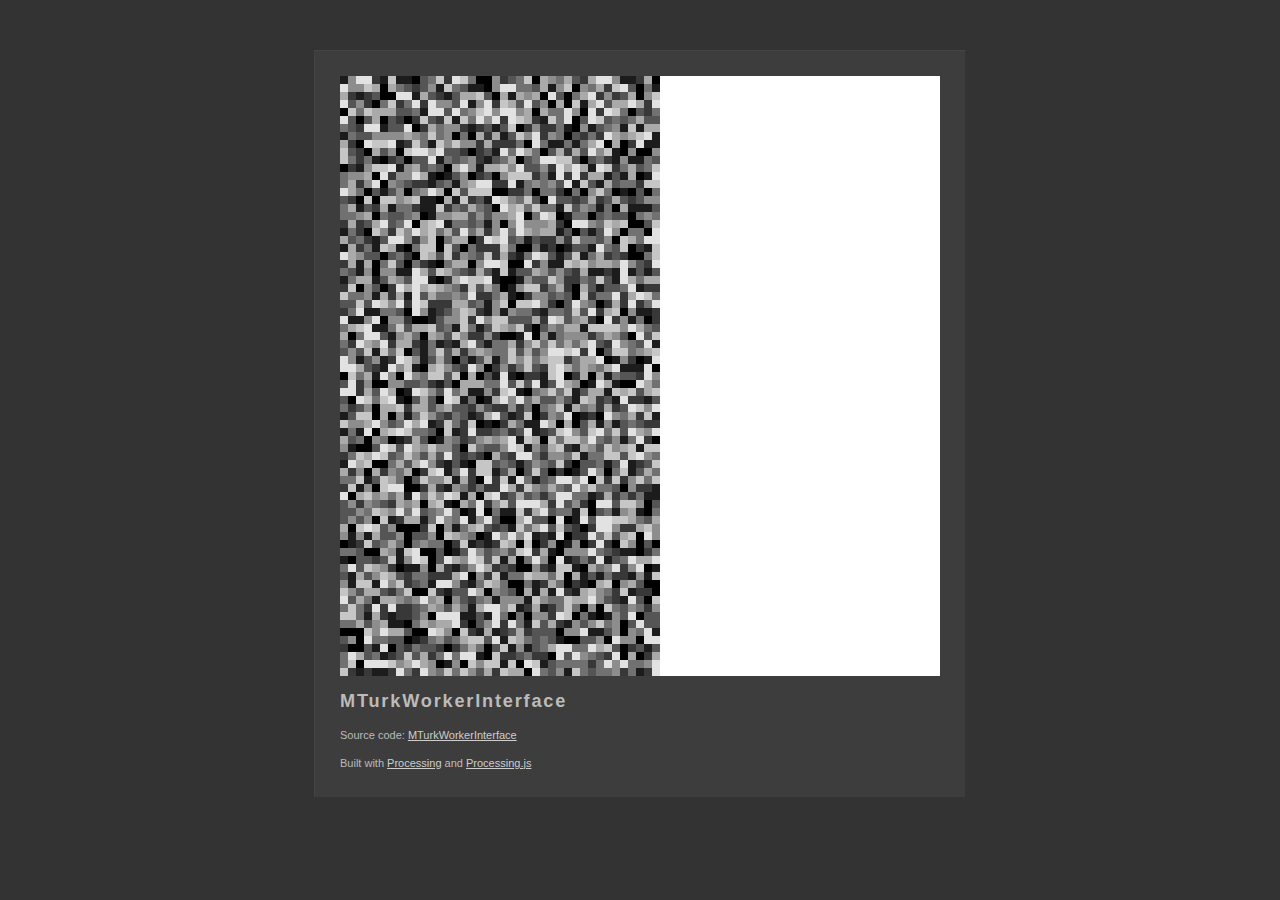
<file: tim/MTurkWorkerInterfaceBrush/web-export/index.html>
<!DOCTYPE html>
	<head>
		<meta http-equiv="content-type" content="text/html; charset=utf-8" />
		<title>MTurkWorkerInterface : Built with Processing and Processing.js</title>
		<link rel="icon"  type="image/x-icon" href="[data-uri]" />
		<meta name="Generator" content="Processing" />
		<!-- - - - - - - - - - - - - - - - - - - - - 
		+
		+    Wondering how this works? 
		+
		+    Go to: http://processing.org/
		+    and: http://processingjs.org/
		+
		+ - - - - - - - - - - - - - - - - - - - - -->
		<style type="text/css">
	body {
	  background-color: #333; color: #bbb; line-height: normal;
	  font-family: Lucida Grande, Lucida Sans, Arial, Helvetica Neue, Verdana, Geneva, sans-serif;
	  font-size: 11px; font-weight: normal; text-decoration: none;
		  line-height: 1.5em;
	}
	a img { 
		border: 0px solid transparent;
	}
	a, a:link, a:visited, a:active, a:hover { 
		color: #cdcdcd; text-decoration: underline;
	}
	h1 {
	    font-family: Arial, Helvetica Neue, Verdana, Geneva, sans-serif;
		width: 100%; letter-spacing: 0.1em;
		margin-bottom: 1em; font-size: 1.65em;
	}
	canvas { 
		display: block; 
		outline: 0px; 
		margin-bottom: 1.5em; 
	}
	#content { 
		margin: 50px auto 0px auto; padding: 25px 25px 15px 25px;
		width: 600px; min-width: 300px; overflow: auto;
		border-left: 1px solid #444; border-top: 1px solid #444; 
		border-right: 1px solid #333; border-bottom: 1px solid #333;
		background-color: #3d3d3d;
	}
		</style>
		<!--[if lt IE 9]>
			<script type="text/javascript">alert("Your browser does not support the canvas tag.");</script>
		<![endif]-->
		<script src="processing.js" type="text/javascript"></script>
		<script type="text/javascript">
// convenience function to get the id attribute of generated sketch html element
function getProcessingSketchId () { return 'MTurkWorkerInterface'; }
</script>

	</head>
	<body>
		<div id="content">
			<div>
				<canvas id="MTurkWorkerInterface" data-processing-sources="MTurkWorkerInterface.pde" 
						width="600" height="600">
					<p>Your browser does not support the canvas tag.</p>
					<!-- Note: you can put any alternative content here. -->
				</canvas>
				<noscript>
					<p>JavaScript is required to view the contents of this page.</p>
				</noscript>
	    	</div>
			<h1>MTurkWorkerInterface</h1>
    		<p id="description"></p>
			<p id="sources">Source code: <a href="MTurkWorkerInterface.pde">MTurkWorkerInterface</a> </p>
			<p>
			Built with <a href="http://processing.org" title="Processing">Processing</a>
			and <a href="http://processingjs.org" title="Processing.js">Processing.js</a>
			</p>
		</div>
	</body>
</html>
</file>
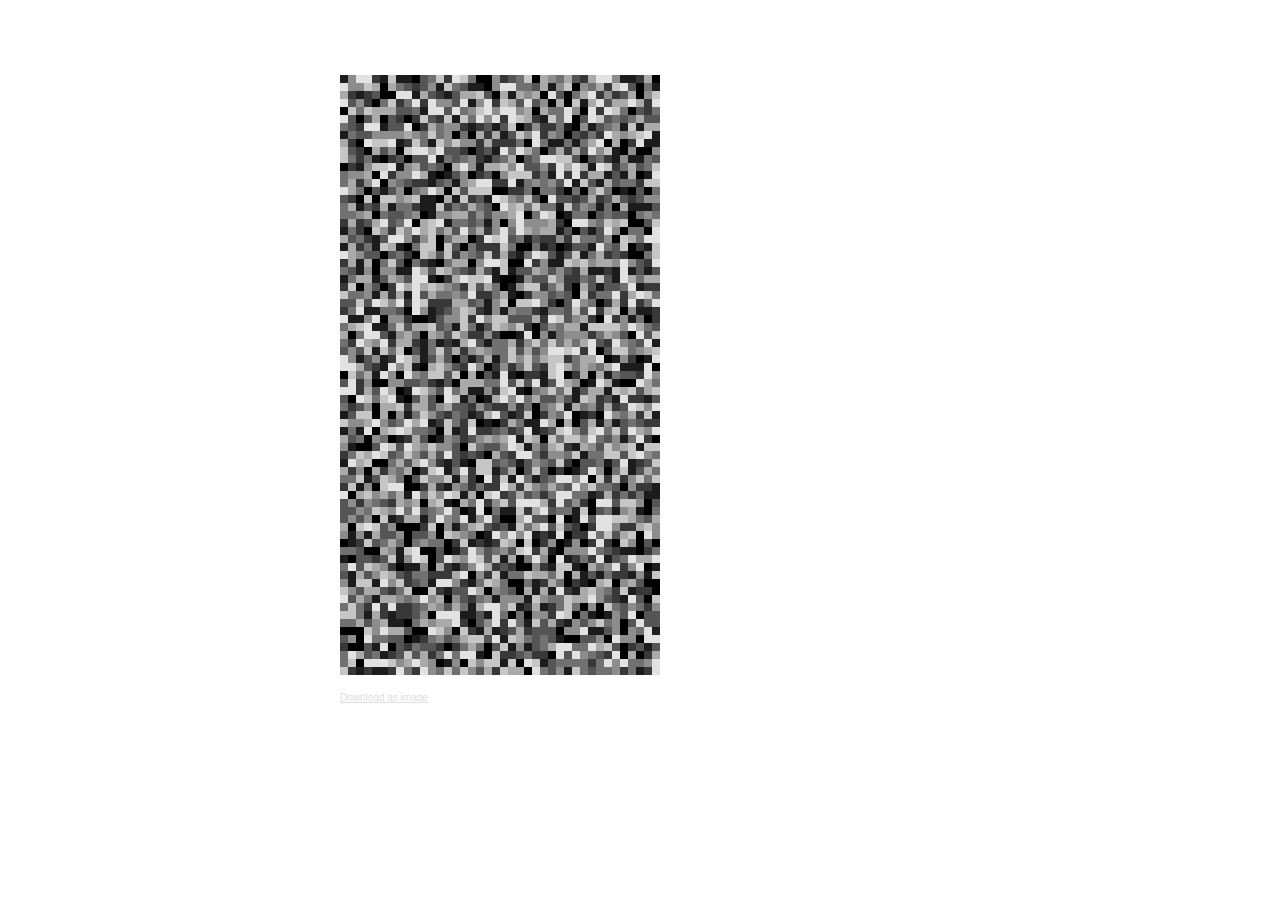
<file: tim/MTurkWorkerInterfaceBrush/website/index.html>
<!DOCTYPE html>
	<head>
		<meta http-equiv="content-type" content="text/html; charset=utf-8" />
		<title>MTurkWorkerInterface</title>
		<style type="text/css">
	body {
	  background-color: #fff; color: #111; line-height: normal;
	  font-family: Helvetica Neue, sans-serif;
	  font-size: 10px; font-weight: normal; text-decoration: none;
		  line-height: 1.5em;
	}
	a img { 
		border: 0px solid transparent;
	}
	a, a:link, a:visited, a:active, a:hover { 
		color: #ddd; text-decoration: underline;
	}
	h1 {
	    font-family: Arial, Helvetica Neue, Verdana, Geneva, sans-serif;
		width: 100%; letter-spacing: 0.1em;
		margin-bottom: 1em; font-size: 1.65em;
	}
	canvas { 
		display: block; 
		outline: 0px; 
		margin-bottom: 1.5em; 
	}
	#content { 
		margin: 50px auto 0px auto; padding: 25px 25px 15px 25px;
		width: 600px; min-width: 300px; overflow: auto;
	}
		</style>
		<!--[if lt IE 9]>
			<script type="text/javascript">alert("Your browser does not support the canvas tag.");</script>
		<![endif]-->
		<script src="js/processing.js" type="text/javascript"></script>
		<script type="text/javascript">
// convenience function to get the id attribute of generated sketch html element
function getProcessingSketchId () { return 'MTurkWorkerInterface'; }
</script>
<script src="js/jquery-2.0.3.min.js"></script>
<script>
$( document ).ready(function() {
	/**
	 * This is the function that will take care of image extracting and
	 * setting proper filename for the download.
	 * IMPORTANT: Call it from within a onclick event.
	*/
	downloadCanvas = function(link, canvasId, filename) {
	    link.href = document.getElementById(canvasId).toDataURL();
	    link.download = filename;
	};

	$("#myALink").click(function(){
		downloadCanvas(this, 'MTurkWorkerInterface', 'upload_me.png'); // <- this can be a dynamic name
	});	     
});
</script>

	</head>
	<body>
		<div id="content">
			<div>
				<canvas id="MTurkWorkerInterface" data-processing-sources="../web-export/MTurkWorkerInterface.pde" 
						width="600" height="600">
					<p>Your browser does not support the canvas tag.</p>
					<!-- Note: you can put any alternative content here. -->
				</canvas>
				<a id="myALink" href='#'>Download as image</a>
				<noscript>
					<p>JavaScript is required to view the contents of this page.</p>
				</noscript>
	    	</div>
		</div>
	</body>
</html>
</file>
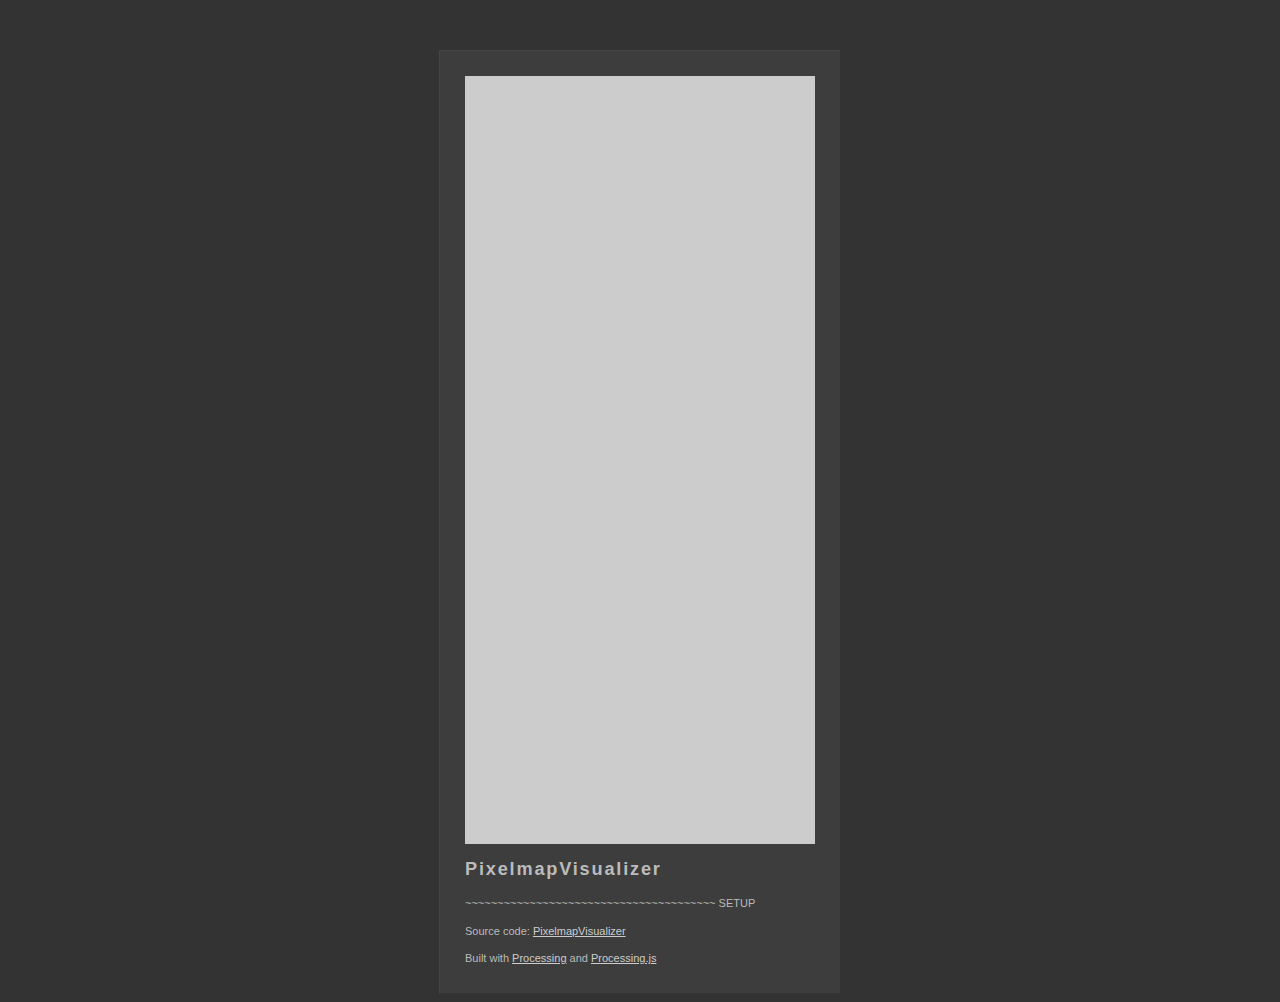
<file: tim/PixelmapVisualizer/web-export/index.html>
<!DOCTYPE html>
	<head>
		<meta http-equiv="content-type" content="text/html; charset=utf-8" />
		<title>PixelmapVisualizer : Built with Processing and Processing.js</title>
		<link rel="icon"  type="image/x-icon" href="[data-uri]" />
		<meta name="Generator" content="Processing" />
		<!-- - - - - - - - - - - - - - - - - - - - - 
		+
		+    Wondering how this works? 
		+
		+    Go to: http://processing.org/
		+    and: http://processingjs.org/
		+
		+ - - - - - - - - - - - - - - - - - - - - -->
		<style type="text/css">
	body {
	  background-color: #333; color: #bbb; line-height: normal;
	  font-family: Lucida Grande, Lucida Sans, Arial, Helvetica Neue, Verdana, Geneva, sans-serif;
	  font-size: 11px; font-weight: normal; text-decoration: none;
		  line-height: 1.5em;
	}
	a img { 
		border: 0px solid transparent;
	}
	a, a:link, a:visited, a:active, a:hover { 
		color: #cdcdcd; text-decoration: underline;
	}
	h1 {
	    font-family: Arial, Helvetica Neue, Verdana, Geneva, sans-serif;
		width: 100%; letter-spacing: 0.1em;
		margin-bottom: 1em; font-size: 1.65em;
	}
	canvas { 
		display: block; 
		outline: 0px; 
		margin-bottom: 1.5em; 
	}
	#content { 
		margin: 50px auto 0px auto; padding: 25px 25px 15px 25px;
		width: 350px; min-width: 300px; overflow: auto;
		border-left: 1px solid #444; border-top: 1px solid #444; 
		border-right: 1px solid #333; border-bottom: 1px solid #333;
		background-color: #3d3d3d;
	}
		</style>
		<!--[if lt IE 9]>
			<script type="text/javascript">alert("Your browser does not support the canvas tag.");</script>
		<![endif]-->
		<script src="processing.js" type="text/javascript"></script>
		<script type="text/javascript">
// convenience function to get the id attribute of generated sketch html element
function getProcessingSketchId () { return 'PixelmapVisualizer'; }
</script>

	</head>
	<body>
		<div id="content">
			<div>
				<canvas id="PixelmapVisualizer" data-processing-sources="PixelmapVisualizer.pde" 
						width="350" height="768">
					<p>Your browser does not support the canvas tag.</p>
					<!-- Note: you can put any alternative content here. -->
				</canvas>
				<noscript>
					<p>JavaScript is required to view the contents of this page.</p>
				</noscript>
	    	</div>
			<h1>PixelmapVisualizer</h1>
    		<p id="description">~~~~~~~~~~~~~~~~~~~~~~~~~~~~~~~~~~~~~~~ SETUP</p>
			<p id="sources">Source code: <a href="PixelmapVisualizer.pde">PixelmapVisualizer</a> </p>
			<p>
			Built with <a href="http://processing.org" title="Processing">Processing</a>
			and <a href="http://processingjs.org" title="Processing.js">Processing.js</a>
			</p>
		</div>
	</body>
</html>
</file>
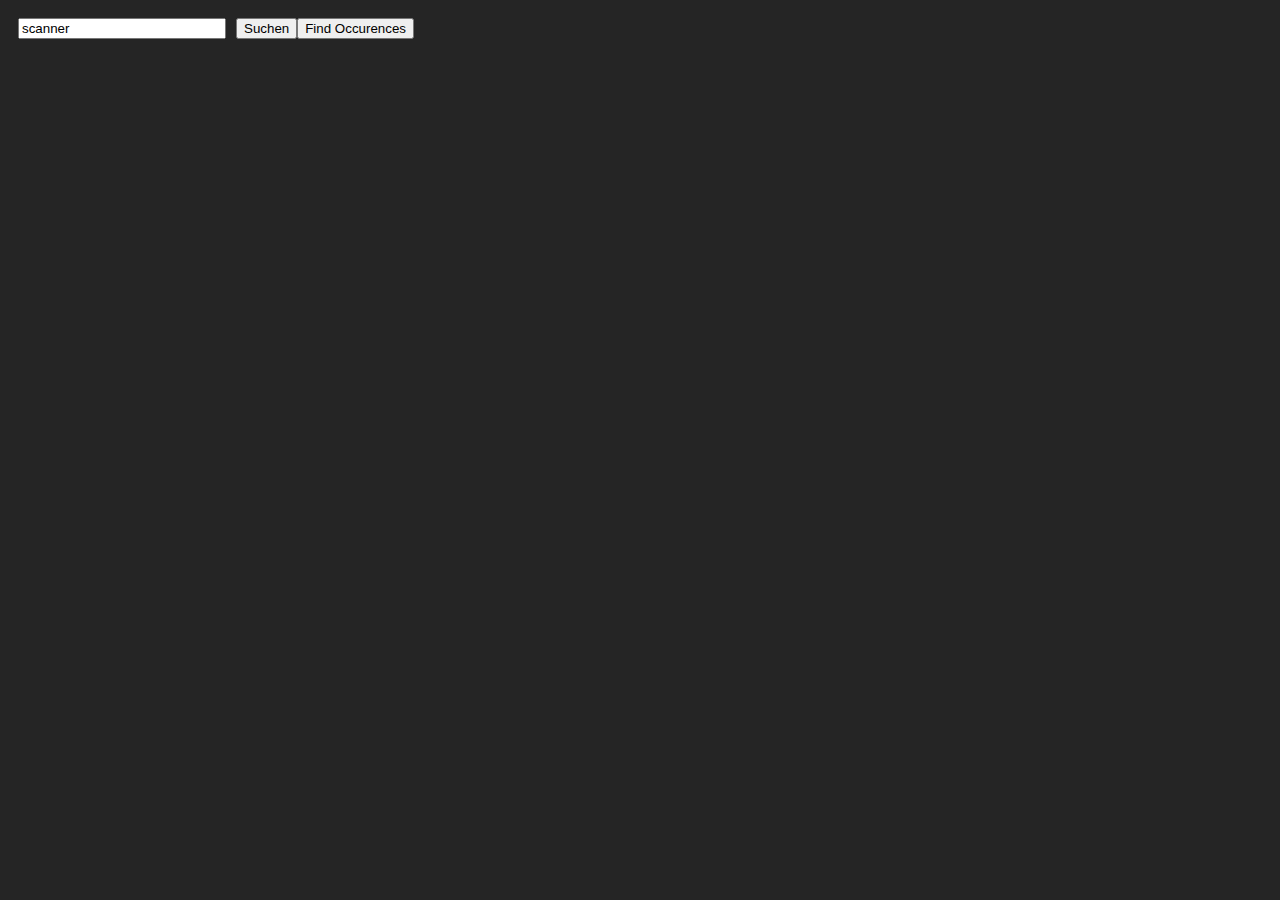
<file: Jan/FHP_Class/LogFileVisualizerFHP15.html>
<!DOCTYPE html>
<html>
    <head>
        <meta charset="utf-8">
        <style>
            
            body {
                background-color: #252525;
            }
            
            #regex {
                margin: 10px;
            }
            
            .log_line {
                shape-rendering: crispEdges;
            }
            
            .highlight {
                fill: #ffb100;
            }
            
            .no_highlight {
                fill: #606060;
            }
            
            .time_line {
                fill: #ffffff;
                font-family: sans-serif;
                font-size: 9px;
                stroke: none;
                shape-rendering: crispEdges;
            }
            
            .time_line_text {
                opacity: 0.0;
            }
            
            .time_line_text_select {
                opacity: 1.0;
            }
            
            .brush .extent {
                fill-opacity: .2;
                shape-rendering: crispEdges;
            }
            
            .canvas {
                float: left;
            }
            
            .focus {
                float: left;
                background-color: #ffffff;
                color: #737270;
                margin: 20px;
                padding: 10px;
                width: 500px;
                height: 480px;
                overflow: auto;
            }
            
            p {
                font-family: Arial;
                font-size: 11px;
            }
            
            span {
                background-color: #ffb100;
            }
            
            .link_SourceIP {
                fill: none;
                stroke: #6bd4e6;
                stroke-width: 1px;
                opacity: 0.3;
            }
			
			.link_Username {
                fill: none;
                stroke: #00e684;
                stroke-width: 1px;
                opacity: 0.3;
            }
			
			.link_SourcePort {
                fill: none;
                stroke: #00e684;
                stroke-width: 1px;
                opacity: 0.3;
            }
            
            .hidden {
                visibility: hidden;
            }
            
            .visible {
                visibility: visible;
            }
            
            .circle_text_SourceIP {
                fill: #f2f2f2;
                font-family: sans-serif;
                font-size: 8px;
                stroke: none;
                shape-rendering: crispEdges;
            }
			
			.circle_text_Username {
                fill: #f2f2f2;
                font-family: sans-serif;
                font-size: 8px;
                stroke: none;
                shape-rendering: crispEdges;
            }
			
			.circle_text_SourcePort {
                fill: #f2f2f2;
                font-family: sans-serif;
                font-size: 8px;
                stroke: none;
                shape-rendering: crispEdges;
            }
			
			.circle_SourceIP {
                fill: #6bd4e6;
                stroke: none;
				opacity: 0.9;
            }
			
			.circle_Username {
                fill: #00e684;
                stroke: none;
				opacity: 0.9;
            }
			
			.circle_SourcePort {
                fill: #00e684;
                stroke: none;
				opacity: 0.9;
            }
			
        </style>
    </head>
    <body>
        <script src="http://d3js.org/d3.v3.min.js" charset="utf-8"></script>
        <script src="//ajax.googleapis.com/ajax/libs/jquery/1.10.2/jquery.min.js"></script>
        <div id="log">
            <script src="js/main.js">
                				
                                
                               /**/
                                        			
                            
            </script>
        </div>
        <div id="search">
            <input type="text" id="regex" size=10 value="scanner" style="height:15px;width:200px"/><input type="button" id="suchen" value="Suchen" /><input type="button" id="find_occurences" value="Find Occurences" />
        </div>
    </body>
</html>
</file>
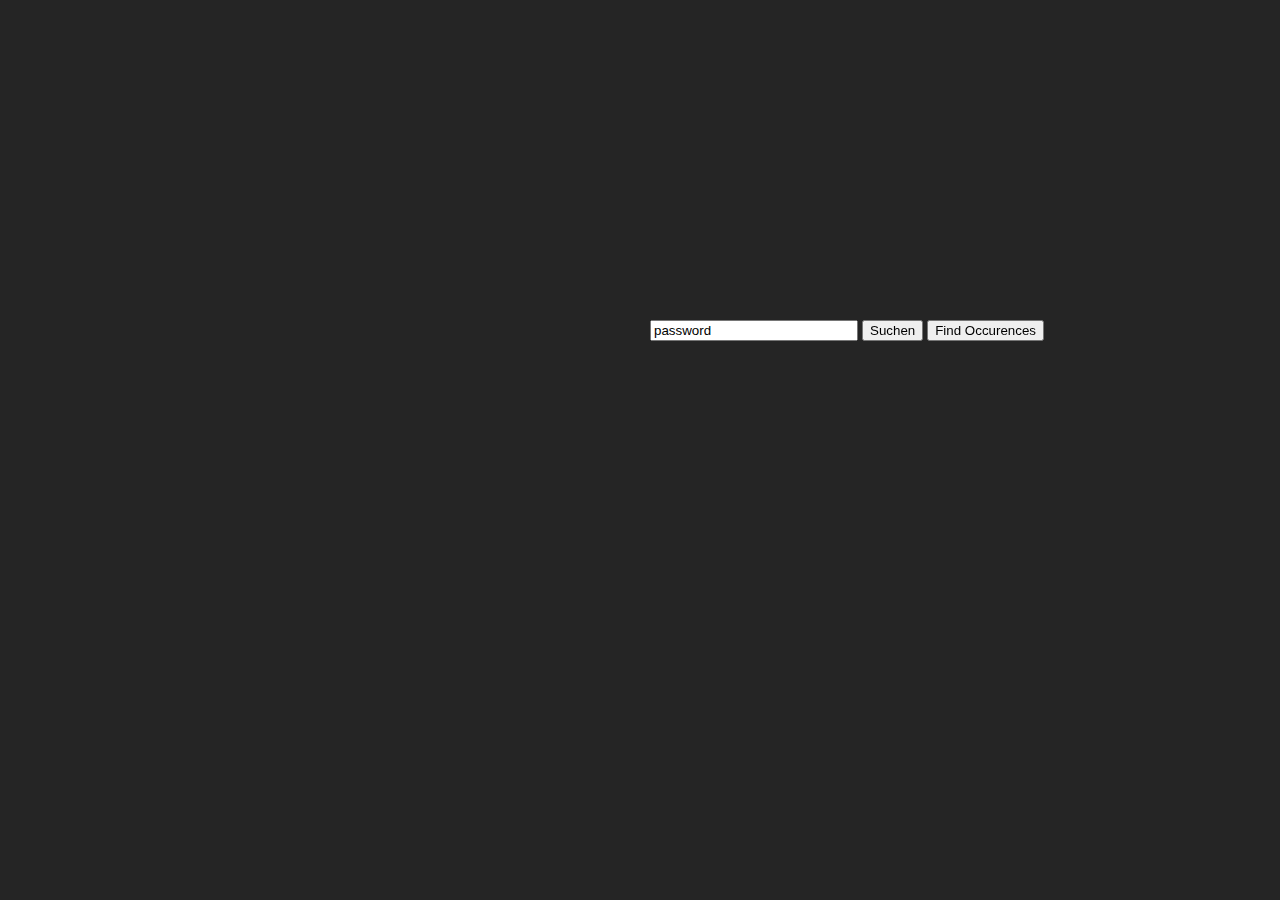
<file: Jan/FHP_Class/LogFileVisualizerFHP16.html>
<!DOCTYPE html>
<html>
    <head>
        <meta charset="utf-8">
        <style>
            
            body {
                background-color: #252525;
            }
            
            #regex {

            }

            #search {
                position: fixed;
                top: 320px;
                left: 650px;
            }
            
            .log_line {
                shape-rendering: crispEdges;
            }
            
            .highlight {
                fill: #F1FE36; /*#515151;*/
            }
            
            .no_highlight {
                fill: #2D2D2D;
            }
            
            .time_line {
                fill: #ffffff;
                font-family: sans-serif;
                font-size: 9px;
                stroke: none;
                shape-rendering: crispEdges;
            }
            
            .time_line_text {
                opacity: 0.0;
            }
            
            .time_line_text_select {
                opacity: 1.0;
            }
            
            .brush .extent {
                fill-opacity: .2;
                shape-rendering: crispEdges;
            }
            
            .canvas {
                margin: 40px;
                float: left;
            }
            
            .detail {
                position: fixed;
                top: 70px;
                left: 650px;
                background-color: #CFCFCF;
                color: #737270;
                padding: 10px;
                width: 500px;
                height: 160px;
                overflow: auto;
            }

            .selection {
                position: fixed;
                left: 650px;
                top: 350px;
                background-color: #CFCFCF;
                color: #737270;
                padding: 10px;
                width: 500px;
                height: 220px;
                overflow: auto;
            }

            h1 {
                position: fixed;
                color: #ffffff;
                font-family: Arial;
                font-size: 18px;
            }
            
            .detail_text, .selection_text {
                font-family: Arial;
                font-size: 11px;
            }
            
            span {
                background-color: #ffb100;
            }
            
            .link_SourceIP {
                fill: none;
                stroke: #6bd4e6;
                stroke-width: 1px;
                opacity: 0.3;
            }

            .link_Country {
                fill: none;
                stroke: #6B7E1B;
                stroke-width: 1px;
                opacity: 0.3;
            }
			
			.link_Username {
                fill: none;
                stroke: #D7FE3A;
                stroke-width: 1px;
                opacity: 0.3;
            }
            
            .hidden {
                visibility: hidden;
            }
            
            .visible {
                visibility: visible;
            }

            .circle_text_SourceIP {
                fill: #f2f2f2;
                font-family: sans-serif;
                font-size: 8px;
                stroke: none;
                shape-rendering: crispEdges;
            }

            .circle_text_Country {
                fill: #f2f2f2;
                font-family: sans-serif;
                font-size: 8px;
                stroke: none;
                shape-rendering: crispEdges;
            }
			
			.circle_text_Username {
                fill: #f2f2f2;
                font-family: sans-serif;
                font-size: 8px;
                stroke: none;
                shape-rendering: crispEdges;
            }
			
			.circle_SourceIP {
                fill: #6bd4e6;
                stroke: none;
				opacity: 0.9;
            }

            .circle_Country {
                fill: #6B7E1B;
                stroke: none;
                opacity: 0.9;
            }
			
			.circle_Username {
                fill: #D7FE3A;
                stroke: none;
				opacity: 0.9;
            }
			
			
        </style>
    </head>
    <body>
        <script src="http://d3js.org/d3.v3.min.js" charset="utf-8"></script>
        <script src="//ajax.googleapis.com/ajax/libs/jquery/1.10.2/jquery.min.js"></script>
        <div id="log">
            <script src="js/main.js">
                				
                                
                               /**/
                                        			
                            
            </script>
        </div>
        <div id="search">
            <input type="text" id="regex" size=10 value="password" style="height:15px;width:200px"/>
            <input type="button" id="suchen" value="Suchen" />
            <input type="button" id="find_occurences" value="Find Occurences" />
        </div>
    </body>
</html>
</file>
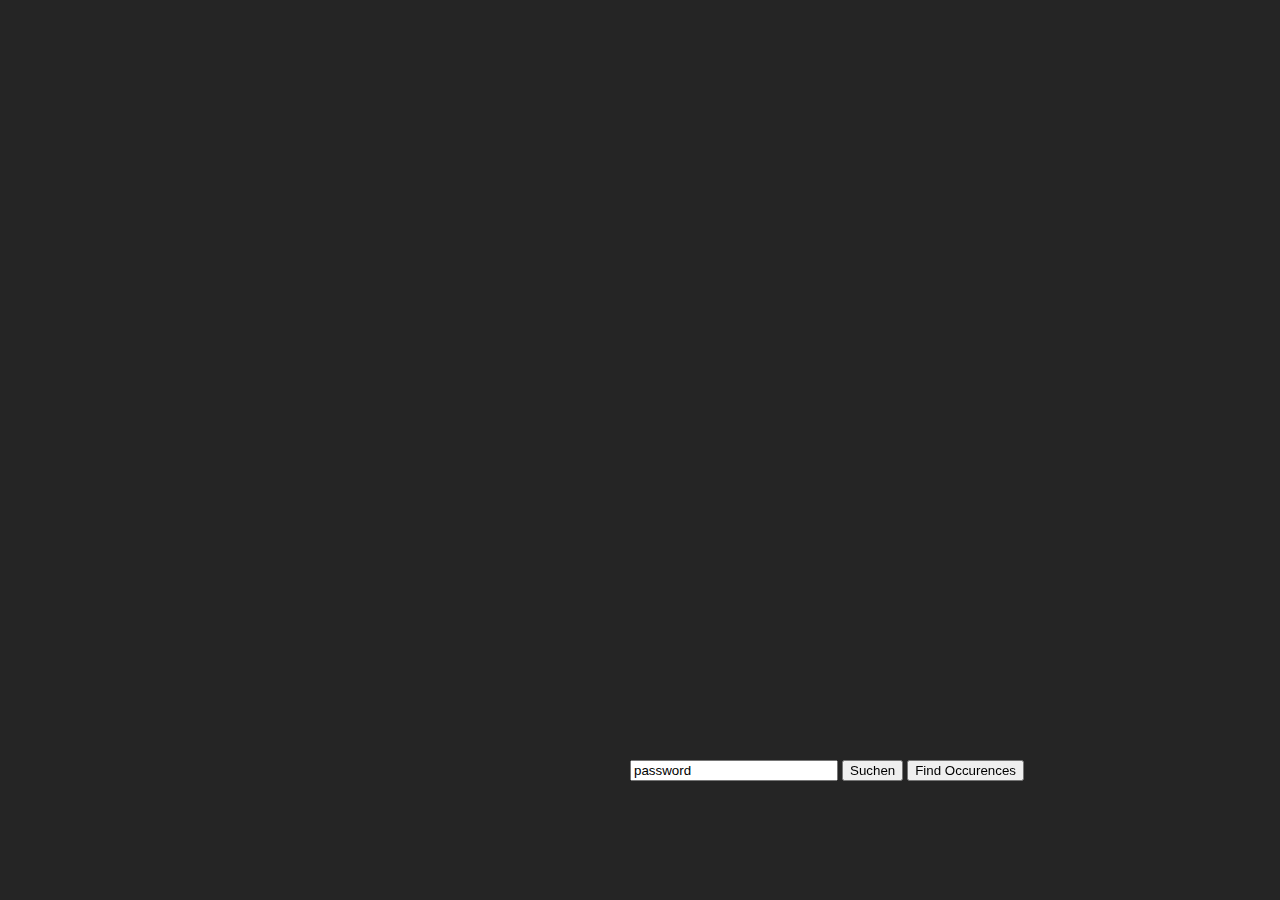
<file: Jan/FHP_Class/LogFileVisualizerFHP17.html>
<!DOCTYPE html>
<html>
    <head>
        <meta charset="utf-8">
        <style>
            
            body {
                background-color: #252525;
            }
            
            #regex {

            }

            #search {
                position: fixed;
                top: 760px;
                left: 630px;
            }
            
            .log_line {
                shape-rendering: crispEdges;
            }
            
            .highlight {
                fill: #F1FE36; /*#515151;*/
            }
            
            .no_highlight {
                fill: #2D2D2D;
            }
            
            .time_line {
                fill: #ffffff;
                font-family: sans-serif;
                font-size: 9px;
                stroke: none;
                shape-rendering: crispEdges;
            }
            
            .time_line_text {
                opacity: 0.0;
            }
            
            .time_line_text_select {
                opacity: 1.0;
            }
            
            .brush .extent {
                fill-opacity: .2;
                shape-rendering: crispEdges;
            }
            
            .canvas_container {
                position:absolute;
                top: 90px;
                left: 30px;
            }

            .canvas {
            }
            
            .detail {
                position: absolute;
                top: 100px;
                left: 630px;
                background-color: #252525;
                color: #DDDDDD;
                width: 550px;
                height: 610px;
                overflow: auto;
            }

            .selection {
                position: absolute;
                left: 630px;
                top: 760px;
                background-color: #CFCFCF;
                color: #737270;
                padding: 10px;
                width: 530px;
                height: 220px;
                overflow: auto;
            }

            .headline {
                /*float:left;*/
                position: absolute;
                width: 630px;
            }

            .sub_headline {
                position:absolute;
                width: 400px;
            }

            h1 {
                color: #ffffff;
                font-family: Arial;
                font-size: 18px;
                display: block;
                
            }
            
            .detail_text, .selection_text {
                font-family: Arial;
                /*font-size: 6px;*/
            }
            
            span {
                background-color: #9B9B9B;
            }
            
            .link_SourceIP {
                fill: none;
                stroke: #6bd4e6;
                stroke-width: 1px;
                opacity: 0.3;
            }

            .link_Country {
                fill: none;
                stroke: #6B7E1B;
                stroke-width: 1px;
                opacity: 0.3;
            }
			
			.link_Username {
                fill: none;
                stroke: #D7FE3A;
                stroke-width: 1px;
                opacity: 0.3;
            }
            
            .hidden {
                visibility: hidden;
            }
            
            .visible {
                visibility: visible;
            }

            .circle_text_SourceIP {
                fill: #f2f2f2;
                font-family: sans-serif;
                font-size: 8px;
                stroke: none;
                shape-rendering: crispEdges;
            }

            .circle_text_Country {
                fill: #f2f2f2;
                font-family: sans-serif;
                font-size: 8px;
                stroke: none;
                shape-rendering: crispEdges;
            }
			
			.circle_text_Username {
                fill: #f2f2f2;
                font-family: sans-serif;
                font-size: 8px;
                stroke: none;
                shape-rendering: crispEdges;
            }
			
			.circle_SourceIP {
                fill: #6bd4e6;
                stroke: none;
				opacity: 0.9;
            }

            .circle_Country {
                fill: #6B7E1B;
                stroke: none;
                opacity: 0.9;
            }
			
			.circle_Username {
                fill: #D7FE3A;
                stroke: none;
				opacity: 0.9;
            }
			
			
        </style>
    </head>
    <body>
        <script src="http://d3js.org/d3.v3.min.js" charset="utf-8"></script>
        <script src="//ajax.googleapis.com/ajax/libs/jquery/1.10.2/jquery.min.js"></script>
        <div id="log">
            <script src="js/main.js">
                				
                                
                               /**/
                                        			
                            
            </script>
        </div>
        <div id="search">
            <input type="text" id="regex" size=10 value="password" style="height:15px;width:200px"/>
            <input type="button" id="suchen" value="Suchen" />
            <input type="button" id="find_occurences" value="Find Occurences" />
        </div>
    </body>
</html>
</file>
